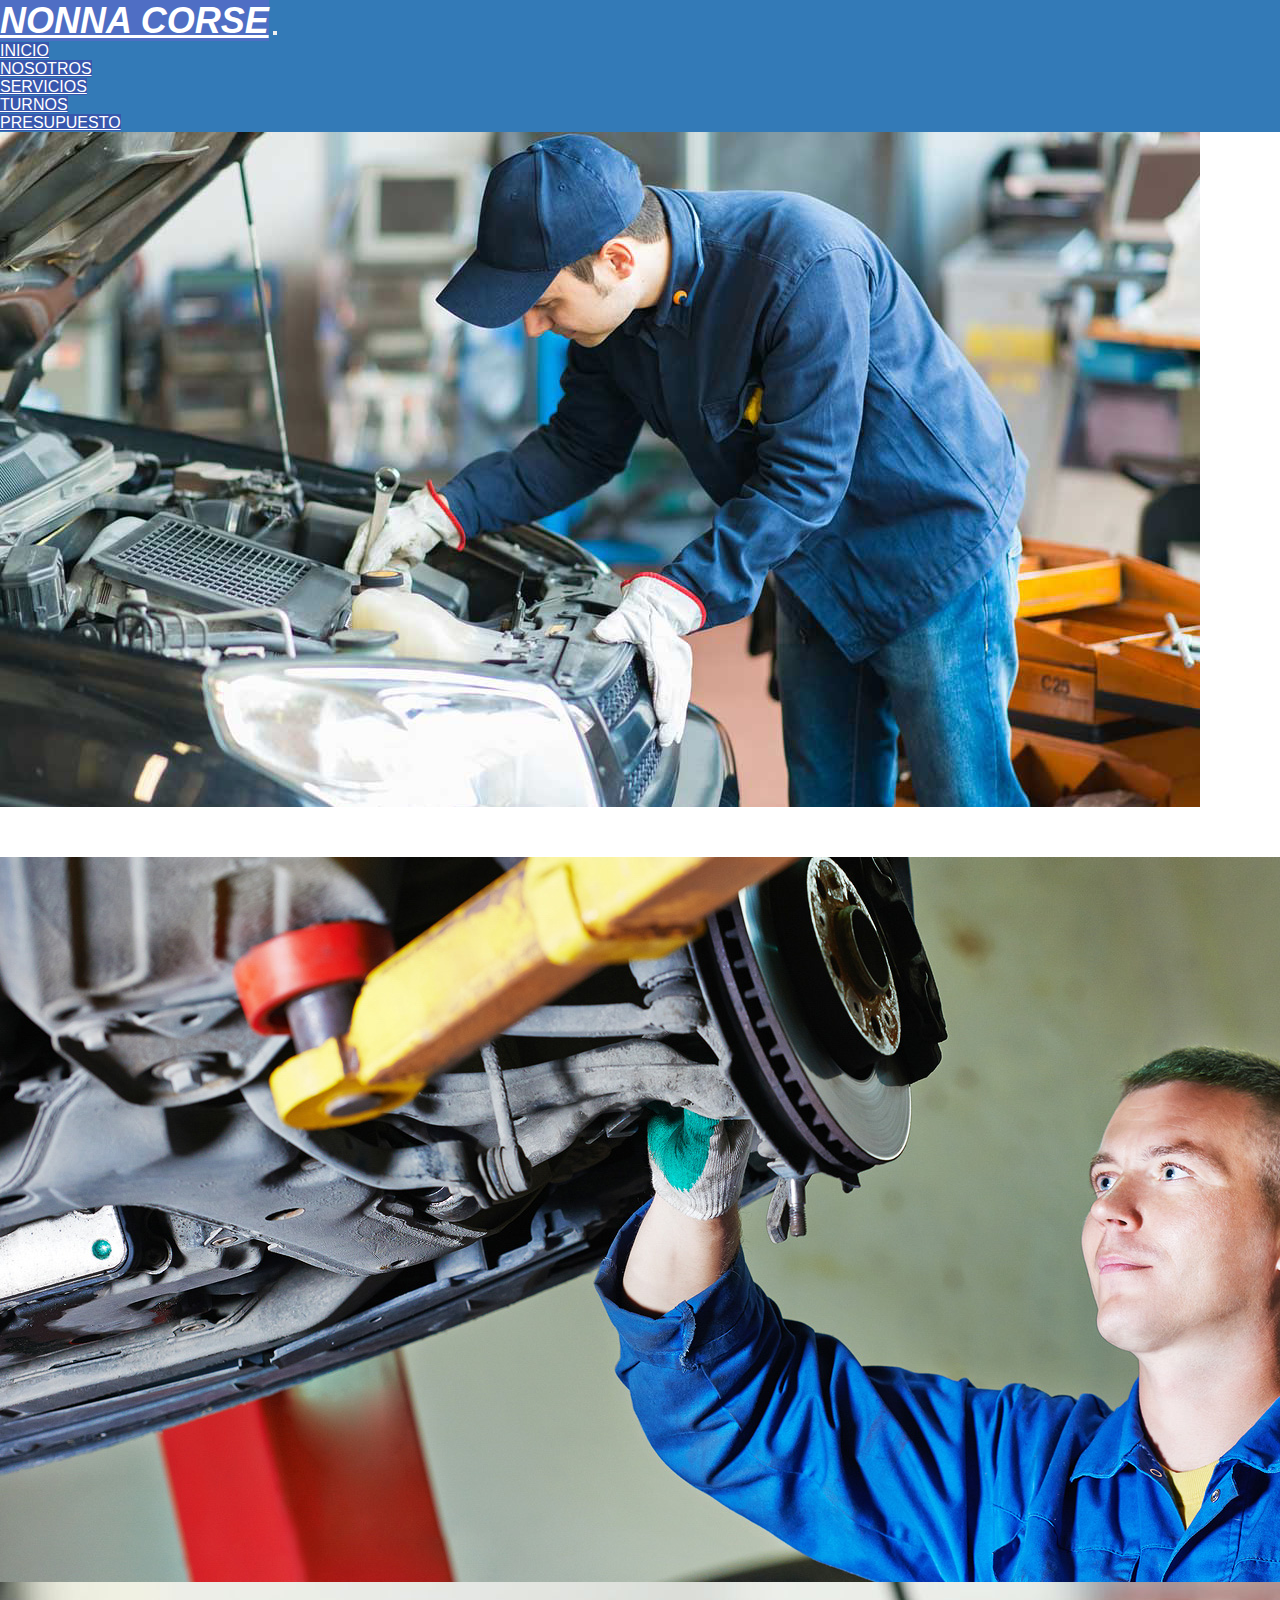
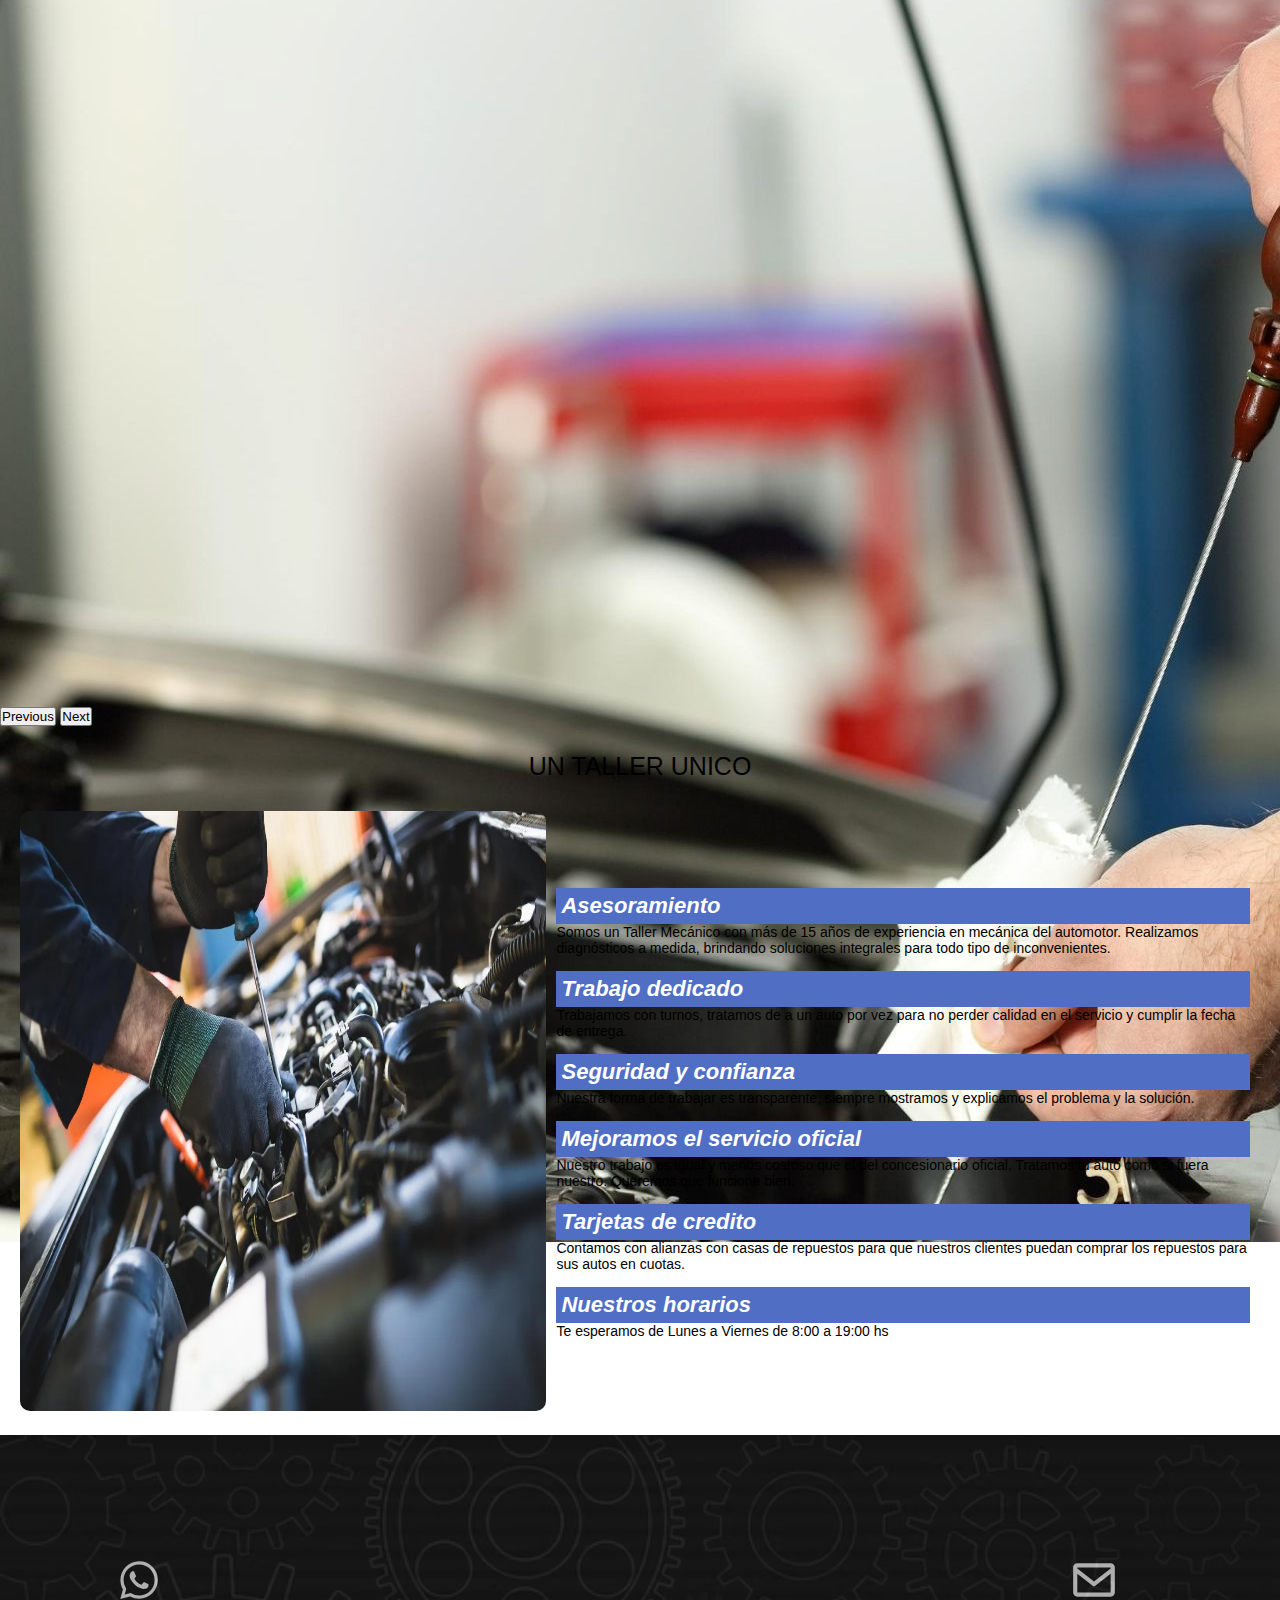
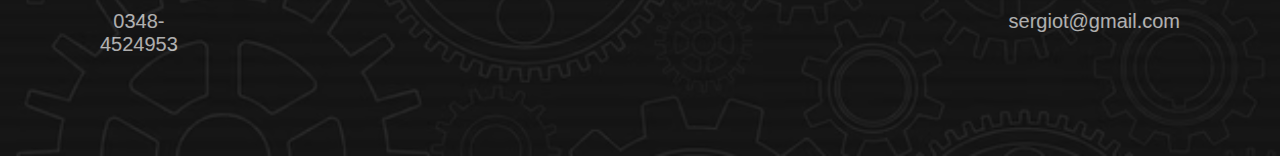
<file: index.html>
<!DOCTYPE html>
<html>
	<head>
		<meta charset="UTF-8">
        <meta name="viewport" content="width=device-width, initial-scale=1.0">
        <title>NONNA CORSE - INICIO</title>
        <meta name="description" content="taller mecánico del automotor de confianza">
        <meta name="keywords" content="Mecanica, limpieza de inyectores, tren delantero, kit de distribucion, Refrigeracion del motor, Mantenimineto ">
        <link rel="shortcut icon" href="./imagenes/head/logo-fondo.png" type="image/x-icon">
        <link rel="stylesheet" href="./estilos/estilos.css">
        <link href="https://cdn.jsdelivr.net/npm/bootstrap@5.3.1/dist/css/bootstrap.min.css" rel="stylesheet" integrity="sha384-4bw+/aepP/YC94hEpVNVgiZdgIC5+VKNBQNGCHeKRQN+PtmoHDEXuppvnDJzQIu9" crossorigin="anonymous">
	</head>
	<body>
		 <header class="color-navegacion">
            <!--BARRA DE NAVEGACION-->
            <nav class="navbar navbar-expand-lg">
                <div class="container-fluid">
                    <a class="navbar-brand nombre-marca" href="index.html">NONNA CORSE</a>
                    <button class="navbar-toggler" type="button" data-bs-toggle="collapse" data-bs-target="#navbarNav" aria-controls="navbarNav" aria-expanded="false" aria-label="Toggle navigation">
                        <span class="navbar-toggler-icon"></span>
                    </button>
                    <div class="collapse navbar-collapse" id="navbarNav">
                        <ul class="navbar-nav">
                            <li class="nav-item">
                                <a class="nav-link" aria-current="page" href="">Inicio</a>
                            </li>
                            <li class="nav-item">
                                <a class="nav-link" href="paginas/nosotros.html">Nosotros</a>
                            </li>
                            <li class="nav-item">
                                <a class="nav-link" href="paginas/servicios.html">Servicios</a>
                            </li>
                            <li class="nav-item">
                                <a class="nav-link" href="paginas/turnos.html">Turnos</a>
                            </li>
                            <li class="nav-item">
                                <a class="nav-link" href="paginas/presupuesto.html">Presupuesto</a>
                            </li>
                        </ul>
                    </div>
                </div>
            </nav>
            <!--CARRUSEL-->
            <div id="carouselExampleInterval" class="carousel slide" data-bs-ride="carousel">
                <div class="carousel-inner">
                    <div class="carousel-item active" data-bs-interval="1700">
                        <img src="imagenes/carrusel/carrusel-imagen-1.jpg" class="d-block w-100" alt="">
                    </div>
                    <div class="carousel-item" data-bs-interval="1700">
                       <img src="imagenes/carrusel/carrusel-imagen-2.jpg" class="d-block w-100" alt="">
                    </div>
                    <div class="carousel-item" data-bs-interval="1700">
                        <img src="imagenes/carrusel/carrusel-imagen-3.jpg" class="d-block w-100" alt="">
                    </div>
                </div>
                <button class="carousel-control-prev" type="button" data-bs-target="#carouselExampleInterval" data-bs-slide="prev">
                    <span class="carousel-control-prev-icon" aria-hidden="true"></span>
                    <span class="visually-hidden">Previous</span>
                </button>
                <button class="carousel-control-next" type="button" data-bs-target="#carouselExampleInterval" data-bs-slide="next">
                    <span class="carousel-control-next-icon" aria-hidden="true"></span>
                    <span class="visually-hidden">Next</span>
                </button>
            </div>
        </header>

        <main>
            <!--QUIENES SOMOS-->
            <section> 
                <div class="bandera">
                	<p>UN TALLER UNICO</p>
                </div>
                <div class="nosotros">
                    <div class="nosotros-imagen">
                        <img src="imagenes/quienes-somos/quienes-somos.webp" alt="">
                    </div>
                    <div class="quienes-somos">  
                    	<div class="nosotros-info">	
                        	<h3>Asesoramiento</h3>
                        	<p>Somos un Taller Mecánico con más de 15 años de experiencia en mecánica del automotor. Realizamos diagnósticos a medida, brindando soluciones integrales para todo tipo de inconvenientes.</p>
                    	</div>
                         
                        <div class="nosotros-info">
	                        <h3>Trabajo dedicado</h3>
		                    <P>Trabajamos con turnos, tratamos de a un auto por vez para no perder calidad en el servicio y cumplir la fecha de entrega.</P>
                         </div>

                         <div class="nosotros-info">
                        	<h3>Seguridad y confianza</h3>
                        	<p>Nuestra forma de trabajar es transparente, siempre mostramos y explicamos el problema y la solución.</p>
                         </div>
                         <div class="nosotros-info">
                        	<h3>Mejoramos el servicio oficial</h3>
                        	<p>Nuestro trabajo es igual y menos costoso que el del concesionario oficial. Tratamos tu auto como si fuera nuestro. Queremos que funcione bien.</p>
                         </div>

                         <div class="nosotros-info">
                        	<h3>Tarjetas de credito</h3>
                        	<p>Contamos con alianzas con casas de repuestos para que nuestros clientes puedan comprar los repuestos para sus autos en cuotas.</p>
                         </div>

                         <div class="nosotros-info">
                        	<h3>Nuestros horarios</h3>
                        	<p>Te esperamos de Lunes a Viernes de 8:00 a 19:00 hs</p>    	
                         </div>
                    </div>
                </div>
            </section>    
        </main>

        <footer>
            <div class="contenedor-fondo">
                    <div class="contenedor-fondo-fondo">
                        <div class="contactar">
                            <img src="assets/whatsapp.svg" alt="">
                           	<p>0348-4524953</p>
                        </div>
                        <div class="contactar-mapa">
                            <iframe class="ubicacion" src="https://www.google.com/maps/embed?pb=!1m18!1m12!1m3!1d3292.830524487463!2d-58.83071782418881!3d-34.380230445729964!2m3!1f0!2f0!3f0!3m2!1i1024!2i768!4f13.1!3m3!1m2!1s0x95bb61ff489a4b3d%3A0xaf6e9a12cc9366ed!2sIslas%20Malvinas%20390%2C%20B1627EDG%20Matheu%2C%20Provincia%20de%20Buenos%20Aires!5e0!3m2!1ses!2sar!4v1688177700353!5m2!1ses!2sar" width="600" height="450" style="border:0;" allowfullscreen="" loading="lazy" referrerpolicy="no-referrer-when-downgrade"></iframe>
                             <p>Islas Malvinas 390 - Matheu (1627)</p>  
                        </div>
                        <div class="contactar">
                            <img src="assets/email.svg" alt="">
                             <p>sergiot@gmail.com</p>
                        </div>
                    </div>
             </div>
        </footer> 

        <script src="https://cdn.jsdelivr.net/npm/bootstrap@5.3.1/dist/js/bootstrap.bundle.min.js" integrity="sha384-HwwvtgBNo3bZJJLYd8oVXjrBZt8cqVSpeBNS5n7C8IVInixGAoxmnlMuBnhbgrkm" crossorigin="anonymous"></script>

	</body>
</html>
</file>
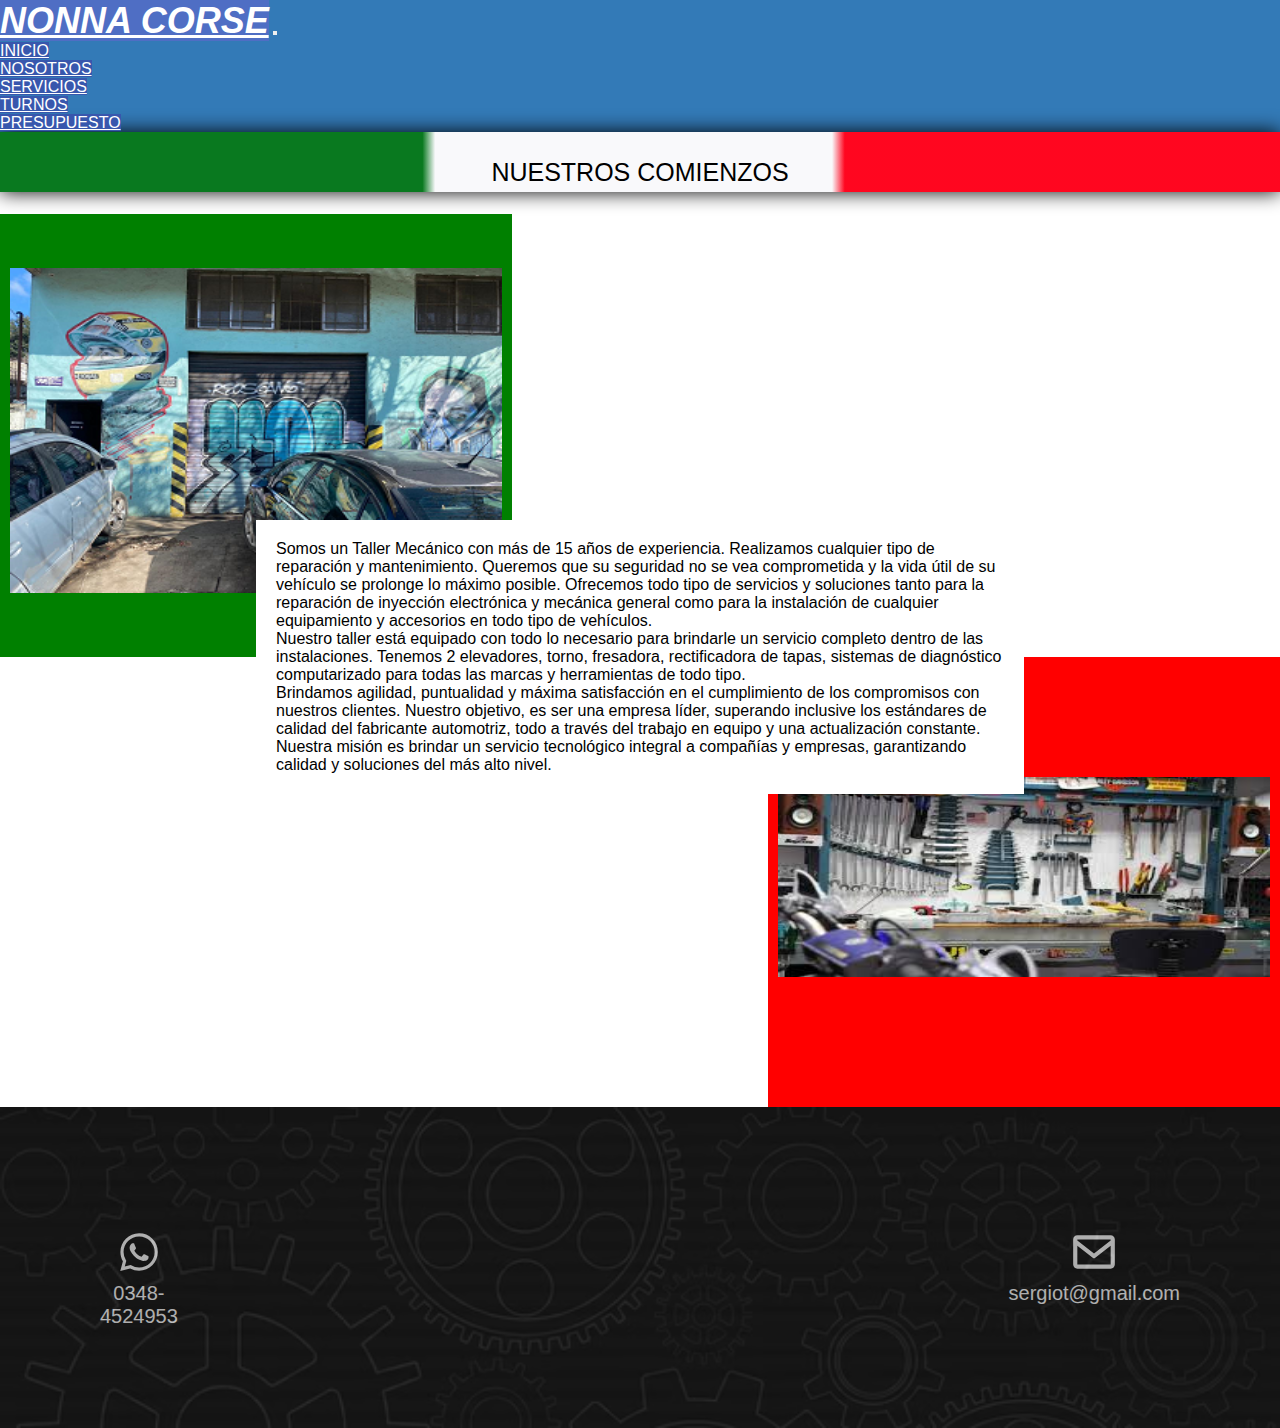
<file: paginas/nosotros.html>
<!DOCTYPE html>
<html>
	<head>
		<meta charset="UTF-8">
        <meta name="viewport" content="width=device-width, initial-scale=1.0">
        <title>NONNA CORSE - NOSOTROS</title>
        <meta name="description" content="conoce algo de nosotros">
        <meta name="keywords" content="Mecanica, limpieza de inyectores, tren delantero, kit de distribucion, Refrigeracion del motor, Mantenimineto ">
        <link rel="shortcut icon" href="../imagenes/head/logo-fondo.png" type="image/x-icon">
        <link rel="stylesheet" href="../estilos/estilos.css">
        <link href="https://cdn.jsdelivr.net/npm/bootstrap@5.3.1/dist/css/bootstrap.min.css" rel="stylesheet" integrity="sha384-4bw+/aepP/YC94hEpVNVgiZdgIC5+VKNBQNGCHeKRQN+PtmoHDEXuppvnDJzQIu9" crossorigin="anonymous">
	</head>
	<body>
		 <header class="color-navegacion">
            <!--BARRA DE NAVEGACION-->
            <nav class="navbar navbar-expand-lg">
                <div class="container-fluid">
                    <a class="navbar-brand nombre-marca" href="../index.html">NONNA CORSE</a>
                    <button class="navbar-toggler" type="button" data-bs-toggle="collapse" data-bs-target="#navbarNav" aria-controls="navbarNav" aria-expanded="false" aria-label="Toggle navigation">
                        <span class="navbar-toggler-icon"></span>
                    </button>
                    <div class="collapse navbar-collapse" id="navbarNav">
                        <ul class="navbar-nav">
                            <li class="nav-item">
                                <a class="nav-link" aria-current="page" href="../index.html">Inicio</a>
                            </li>
                            <li class="nav-item">
                                <a class="nav-link" href="../paginas/nosotros.html">Nosotros</a>
                            </li>
                            <li class="nav-item">
                                <a class="nav-link" href="../paginas/servicios.html">Servicios</a>
                            </li>
                            <li class="nav-item">
                                <a class="nav-link" href="../paginas/turnos.html">Turnos</a>
                            </li>
                            <li class="nav-item">
                                <a class="nav-link" href="../paginas/presupuesto.html">Presupuesto</a>
                            </li>
                        </ul>
                    </div>
                </div>
            </nav>
        </header>

        <main>
            <div class="bandera">
                <p>NUESTROS COMIENZOS</p>
            </div>
            <div class="nuestra-trayectoria">
                <div class="trayectoria-imagenes">
                    <img src="../imagenes/nosotros/frente.png" alt="">
                </div>    
                <div class="trayectoria-texto">
                    <p> Somos un Taller Mecánico con más de 15 años de experiencia. Realizamos cualquier tipo de reparación y mantenimiento. Queremos que su seguridad no se vea comprometida y la vida útil de su vehículo se prolonge lo máximo posible. Ofrecemos todo tipo de servicios y soluciones tanto para la reparación de inyección electrónica y mecánica general como para la instalación de cualquier equipamiento y accesorios en todo tipo de vehículos.<br> Nuestro taller está equipado con todo lo necesario para brindarle un servicio completo dentro de las instalaciones. Tenemos 2 elevadores, torno, fresadora, rectificadora de tapas, sistemas de diagnóstico computarizado para todas las marcas y herramientas de todo tipo. <br> Brindamos agilidad, puntualidad y máxima satisfacción en el cumplimiento de los compromisos con nuestros clientes. Nuestro objetivo, es ser una empresa líder, superando inclusive los estándares de calidad del fabricante automotriz, todo a través del trabajo en equipo y una actualización constante. Nuestra misión es brindar un servicio tecnológico integral a compañías y empresas, garantizando calidad y soluciones del más alto nivel.</p>
                 </div>
               
                <div class="trayectoria-imagenes-2">
                    <img src="../imagenes/nosotros/interior.jpg" alt="">
                </div>
                
            </div>
        </main>

        <footer>
            <div class="contenedor-fondo">
                    <div class="contenedor-fondo-fondo">
                        <div class="contactar">
                            <img src="../assets/whatsapp.svg" alt="">
                           	<p>0348-4524953</p>
                        </div>
                        <div class="contactar-mapa">
                            <iframe class="ubicacion" src="https://www.google.com/maps/embed?pb=!1m18!1m12!1m3!1d3292.830524487463!2d-58.83071782418881!3d-34.380230445729964!2m3!1f0!2f0!3f0!3m2!1i1024!2i768!4f13.1!3m3!1m2!1s0x95bb61ff489a4b3d%3A0xaf6e9a12cc9366ed!2sIslas%20Malvinas%20390%2C%20B1627EDG%20Matheu%2C%20Provincia%20de%20Buenos%20Aires!5e0!3m2!1ses!2sar!4v1688177700353!5m2!1ses!2sar" width="600" height="450" style="border:0;" allowfullscreen="" loading="lazy" referrerpolicy="no-referrer-when-downgrade"></iframe>
                             <p>Islas Malvinas 390 - Matheu (1627)</p>  
                        </div>
                        <div class="contactar">
                            <img src="../assets/email.svg" alt="">
                             <p>sergiot@gmail.com</p>
                        </div>
                    </div>
             </div>
        </footer> 

        <script src="https://cdn.jsdelivr.net/npm/bootstrap@5.3.1/dist/js/bootstrap.bundle.min.js" integrity="sha384-HwwvtgBNo3bZJJLYd8oVXjrBZt8cqVSpeBNS5n7C8IVInixGAoxmnlMuBnhbgrkm" crossorigin="anonymous"></script>

	</body>
</html>
</file>
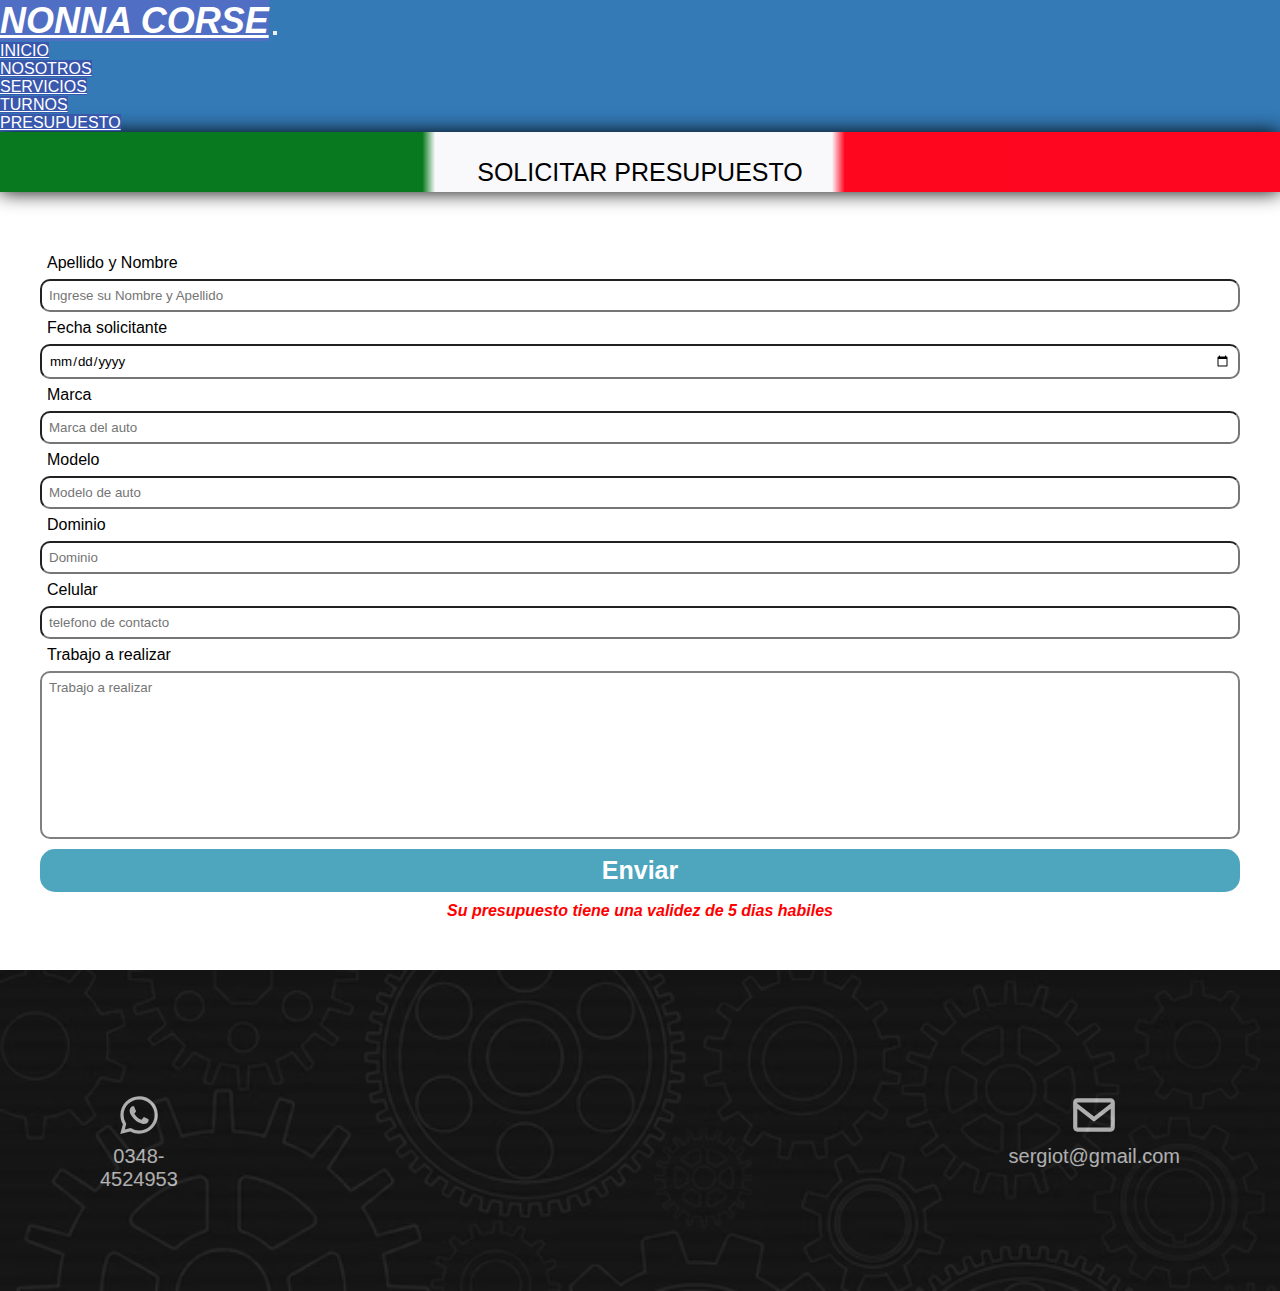
<file: paginas/presupuesto.html>
<!DOCTYPE html>
<html>
	<head>
		<meta charset="UTF-8">
        <meta name="viewport" content="width=device-width, initial-scale=1.0">
        <title>NONNA CORSE - PRESUPUESTO</title>
        <meta name="description" content="solicita tu presupuesto">
        <meta name="keywords" content="Mecanica, limpieza de inyectores, tren delantero, kit de distribucion, Refrigeracion del motor, Mantenimineto ">
        <link rel="shortcut icon" href="../imagenes/head/logo-fondo.png" type="image/x-icon">
        <link rel="stylesheet" href="../estilos/estilos.css">
        <link href="https://cdn.jsdelivr.net/npm/bootstrap@5.3.1/dist/css/bootstrap.min.css" rel="stylesheet" integrity="sha384-4bw+/aepP/YC94hEpVNVgiZdgIC5+VKNBQNGCHeKRQN+PtmoHDEXuppvnDJzQIu9" crossorigin="anonymous">
	</head>
	<body>
		 <header class="color-navegacion">
            <!--BARRA DE NAVEGACION-->
            <nav class="navbar navbar-expand-lg">
                <div class="container-fluid">
                    <a class="navbar-brand nombre-marca" href="../index.html">NONNA CORSE</a>
                    <button class="navbar-toggler" type="button" data-bs-toggle="collapse" data-bs-target="#navbarNav" aria-controls="navbarNav" aria-expanded="false" aria-label="Toggle navigation">
                        <span class="navbar-toggler-icon"></span>
                    </button>
                    <div class="collapse navbar-collapse" id="navbarNav">
                        <ul class="navbar-nav">
                            <li class="nav-item">
                                <a class="nav-link" aria-current="page" href="../index.html">Inicio</a>
                            </li>
                            <li class="nav-item">
                                <a class="nav-link" href="../paginas/nosotros.html">Nosotros</a>
                            </li>
                            <li class="nav-item">
                                <a class="nav-link" href="../paginas/servicios.html">Servicios</a>
                            </li>
                            <li class="nav-item">
                                <a class="nav-link" href="../paginas/turnos.html">Turnos</a>
                            </li>
                            <li class="nav-item">
                                <a class="nav-link" href="../paginas/presupuesto.html">Presupuesto</a>
                            </li>
                        </ul>
                    </div>
                </div>
            </nav>
        </header>

    
         <form>
            <div class="presupuesto">
                <div class="bandera">
                    <p>SOLICITAR PRESUPUESTO</p>
                </div>

                <div class="formulario">
                    <label for="name">Apellido y Nombre</label>
                    <input type="text" id="name" placeholder="Ingrese su Nombre y Apellido" >

                    <label for="fecha">Fecha solicitante</label>
                    <input type="date" id="fecha" placeholder="Fecha">

                    <label for="marca"> Marca</label>
                    <input type="text" id="marca" placeholder="Marca del auto" >

                    <label for="modelo"> Modelo</label>
                    <input type="text" id="modelo" placeholder="Modelo de auto" >

                    <label for="dominio">Dominio</label>
                    <input type="text" id="dominio" placeholder="Dominio">

                    <label for="numero"> Celular</label>    
                    <input type="phone" id="numero" placeholder="telefono de contacto" >

                    <label for="menssage"> Trabajo a realizar</label>
                    <textarea name="mesagge" cols="100" rows="10" id="message" placeholder="Trabajo a realizar"></textarea>
                    
                    <input class="boton" type="submit" value="Enviar">

                    <h4 class="validez">Su presupuesto tiene una validez de 5 dias habiles </h4>
                </div>
            </div>
        </form>


    
        <footer>
            <div class="contenedor-fondo">
                    <div class="contenedor-fondo-fondo">
                        <div class="contactar">
                            <img src="../assets/whatsapp.svg" alt="">
                           	<p>0348-4524953</p>
                        </div>
                        <div class="contactar-mapa">
                            <iframe class="ubicacion" src="https://www.google.com/maps/embed?pb=!1m18!1m12!1m3!1d3292.830524487463!2d-58.83071782418881!3d-34.380230445729964!2m3!1f0!2f0!3f0!3m2!1i1024!2i768!4f13.1!3m3!1m2!1s0x95bb61ff489a4b3d%3A0xaf6e9a12cc9366ed!2sIslas%20Malvinas%20390%2C%20B1627EDG%20Matheu%2C%20Provincia%20de%20Buenos%20Aires!5e0!3m2!1ses!2sar!4v1688177700353!5m2!1ses!2sar" width="600" height="450" style="border:0;" allowfullscreen="" loading="lazy" referrerpolicy="no-referrer-when-downgrade"></iframe>
                             <p>Islas Malvinas 390 - Matheu (1627)</p>  
                        </div>
                        <div class="contactar">
                            <img src="../assets/email.svg" alt="">
                             <p>sergiot@gmail.com</p>
                        </div>
                    </div>
             </div>
        </footer> 

        <script src="https://cdn.jsdelivr.net/npm/bootstrap@5.3.1/dist/js/bootstrap.bundle.min.js" integrity="sha384-HwwvtgBNo3bZJJLYd8oVXjrBZt8cqVSpeBNS5n7C8IVInixGAoxmnlMuBnhbgrkm" crossorigin="anonymous"></script>

	</body>
</html>
</file>
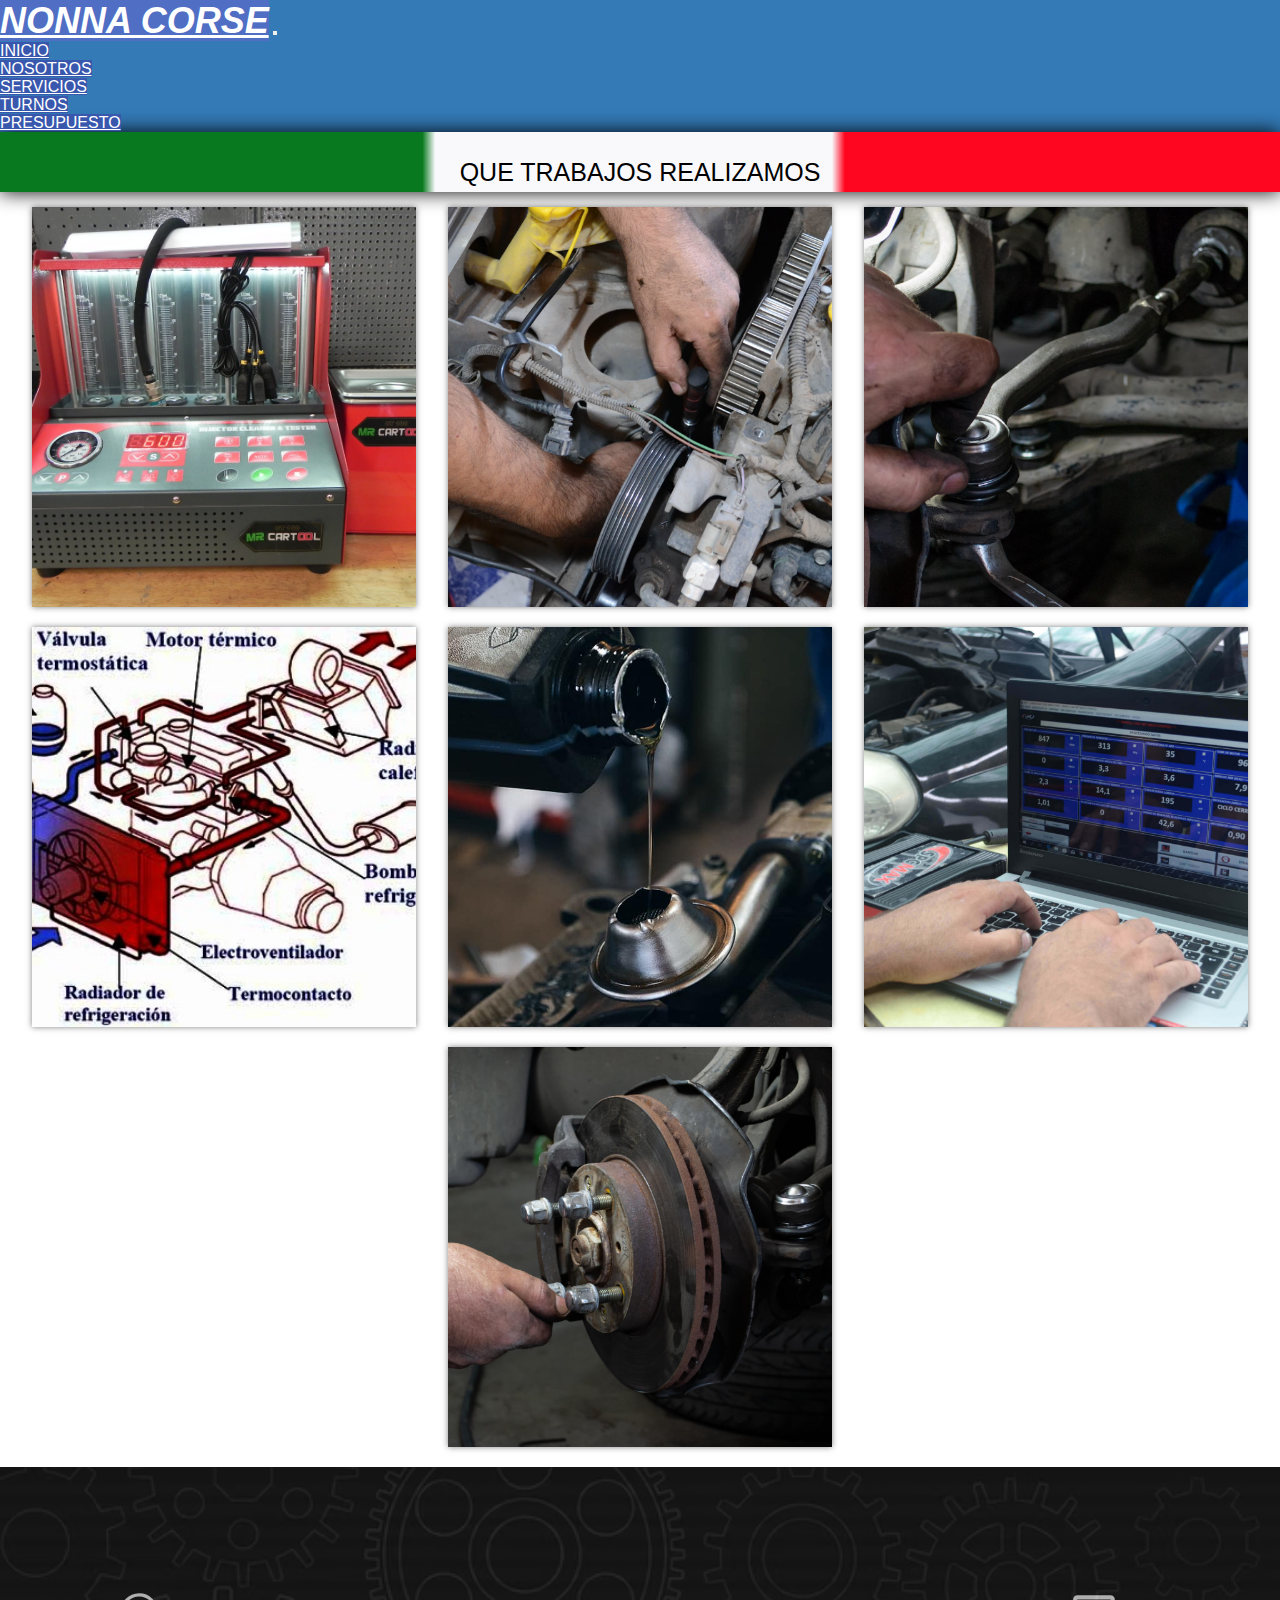
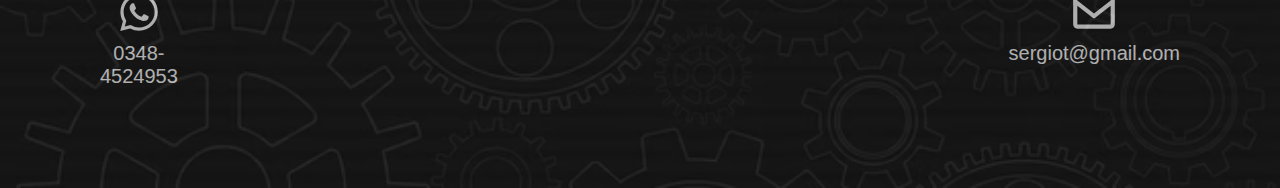
<file: paginas/servicios.html>
<!DOCTYPE html>
<html>
	<head>
		<meta charset="UTF-8">
        <meta name="viewport" content="width=device-width, initial-scale=1.0">
        <title>NONNA CORSE - SERVICIOS</title>
        <meta name="description" content="Todos los servicios que ofrecemos">
        <meta name="keywords" content="Mecanica, limpieza de inyectores, tren delantero, kit de distribucion, Refrigeracion del motor, Mantenimineto ">
        <link rel="shortcut icon" href="../imagenes/head/logo-fondo.png" type="image/x-icon">
        <link rel="stylesheet" href="../estilos/estilos.css">
        <link href="https://cdn.jsdelivr.net/npm/bootstrap@5.3.1/dist/css/bootstrap.min.css" rel="stylesheet" integrity="sha384-4bw+/aepP/YC94hEpVNVgiZdgIC5+VKNBQNGCHeKRQN+PtmoHDEXuppvnDJzQIu9" crossorigin="anonymous">
	</head>
	<body>
		 <header class="color-navegacion">
            <!--BARRA DE NAVEGACION-->
            <nav class="navbar navbar-expand-lg">
                <div class="container-fluid">
                    <a class="navbar-brand nombre-marca" href="../index.html">NONNA CORSE</a>
                    <button class="navbar-toggler" type="button" data-bs-toggle="collapse" data-bs-target="#navbarNav" aria-controls="navbarNav" aria-expanded="false" aria-label="Toggle navigation">
                        <span class="navbar-toggler-icon"></span>
                    </button>
                    <div class="collapse navbar-collapse" id="navbarNav">
                        <ul class="navbar-nav">
                            <li class="nav-item">
                                <a class="nav-link" aria-current="page" href="../index.html">Inicio</a>
                            </li>
                            <li class="nav-item">
                                <a class="nav-link" href="../paginas/nosotros.html">Nosotros</a>
                            </li>
                            <li class="nav-item">
                                <a class="nav-link" href="../paginas/servicios.html">Servicios</a>
                            </li>
                            <li class="nav-item">
                                <a class="nav-link" href="../paginas/turnos.html">Turnos</a>
                            </li>
                            <li class="nav-item">
                                <a class="nav-link" href="../paginas/presupuesto.html">Presupuesto</a>
                            </li>
                        </ul>
                    </div>
                </div>
            </nav>
        </header>

        <main> 
            <section class="nuestros-servicios">    
                <div class="bandera">
                    <p>QUE TRABAJOS REALIZAMOS</p>
                </div>
                <div class="tarjetas">
                    <div class="tarjeta-servicio">
                        <img src="../imagenes/servicios/limpieza-de-inyectores.jpg">
                        <div class="tarjeta-texto">
                            <h2>Limpieza y control de inyectores</h2>
                            <ul>
                                <li>Control de caudal de inyectores en laboratorio</li>
                                <li>Control de estanqueidad</li>
                                <li>Cambio de microfiltros y o’rings</li>
                                <li>Limpieza de inyectores por ultrasonido con generador de pulsos y variador de RPM.</li>
                            </ul>
                        </div>
                    </div>
                    <div class="tarjeta-servicio">
                        <img src="../imagenes/servicios/cambio-correa-distribucion.jpg">
                        <div class="tarjeta-texto">
                            <h2>Kit de Distribucion</h2>
                            <ul>
                                <li>Camibio de correa de distribucion</li>
                                <li>Cambio de tensores moviles</li>
                                <li>Cambio de Tensores Fijos</li>
                                <li>Cambio Bomba de Agua</li>
                            </ul>
                        </div>
                    </div>

                    <div class="tarjeta-servicio">
                        <img src="../imagenes/servicios/tren-delantero.jpg">
                        <div class="tarjeta-texto">
                            <h2>Tren delantero</h2>
                            <ul>          
                                <li>Caja de Dirección</li>
                                <li>Cremallera de Dirección</li>
                                <li>Amortiguadores</li>
                                <li>Espirales</li>
                                <li>Barra Estabilizadora</li>
                                <li>Parrilla de Suspención</li>
                                <li>Bujes, Extremos y Rótulas</li>
                            </ul>
                        </div>
                    </div>

                    <div class="tarjeta-servicio">
                        <img src="../imagenes/servicios/circuito_de_refrigeracion.jpg">
                        <div class="tarjeta-texto">
                            <h2>Refrigeracion del motor</h2>
                            <ul>          
                                <li>Radiador de Agua</li>
                                <li>Depósito de Agua</li>
                                <li>Mangueras</li>
                                <li>Termostato</li>
                                <li>Electroventilador</li>
                                <li>Bomba de Agua</li>
                                <li>Líquido Refrigerante</li>
                           
                            </ul>
                        </div>
                    </div>

                    <div class="tarjeta-servicio">
                        <img src="../imagenes/servicios/mantenimiento.jpg">
                        <div class="tarjeta-texto">
                            <h2>Mantenimiento</h2>
                            <ul>
                                <li>Cambio de Aceite</li>
                                <li>Cambio de Filtro de Aceite.</li>
                                <li>Cambio de Filtro de Nafta</li>
                                <li>Cambio de Filtro de Aire</li>
                                <li>Control Líquido de Freno</li>
                                <li>Control Agua</li>
                                <li>Control Líquido Hidráulico</li>
                            </ul>
                        </div>
                    </div>

                    <div class="tarjeta-servicio">
                        <img src="../imagenes/servicios/diagnostico-computarizado-autos.jpg">
                        <div class="tarjeta-texto">
                            <h2>Diagnostico computarizado</h2>
                            <ul>
                                <li>Sonda Lambda</li>
                                <li>MAF</li>
                                <li>MAP</li>
                                <li>ABS</li>
                                <li>RPM</li>
                                <li>TPS</li>
                                <li>Temperatura de Agua</li>
                                <li>Temperatura de Aire</li>
                            </ul>
                        </div>
                    </div>

                    <div class="tarjeta-servicio">
                        <img src="../imagenes/servicios/frenos.jpg">
                        <div class="tarjeta-texto">
                            <h2>Chequeo de frenos</h2>
                            <ul>
                                <li>Pastilla de frenos</li>
                                <li>Discos de frenos</li>
                                <li>Bomba de frenos</li>
                                <li>Servofreno</li>
                                <li>Flexibles</li>
                                <li>Liquido de frenos</li>
                            </ul>
                        </div>
                    </div>
                </div>
            </section>
        </main>

    
        <footer>
            <div class="contenedor-fondo">
                    <div class="contenedor-fondo-fondo">
                        <div class="contactar">
                            <img src="../assets/whatsapp.svg" alt="">
                           	<p>0348-4524953</p>
                        </div>
                        <div class="contactar-mapa">
                            <iframe class="ubicacion" src="https://www.google.com/maps/embed?pb=!1m18!1m12!1m3!1d3292.830524487463!2d-58.83071782418881!3d-34.380230445729964!2m3!1f0!2f0!3f0!3m2!1i1024!2i768!4f13.1!3m3!1m2!1s0x95bb61ff489a4b3d%3A0xaf6e9a12cc9366ed!2sIslas%20Malvinas%20390%2C%20B1627EDG%20Matheu%2C%20Provincia%20de%20Buenos%20Aires!5e0!3m2!1ses!2sar!4v1688177700353!5m2!1ses!2sar" width="600" height="450" style="border:0;" allowfullscreen="" loading="lazy" referrerpolicy="no-referrer-when-downgrade"></iframe>
                             <p>Islas Malvinas 390 - Matheu (1627)</p>  
                        </div>
                        <div class="contactar">
                            <img src="../assets/email.svg" alt="">
                             <p>sergiot@gmail.com</p>
                        </div>
                    </div>
             </div>
        </footer> 

        <script src="https://cdn.jsdelivr.net/npm/bootstrap@5.3.1/dist/js/bootstrap.bundle.min.js" integrity="sha384-HwwvtgBNo3bZJJLYd8oVXjrBZt8cqVSpeBNS5n7C8IVInixGAoxmnlMuBnhbgrkm" crossorigin="anonymous"></script>

	</body>
</html>
</file>
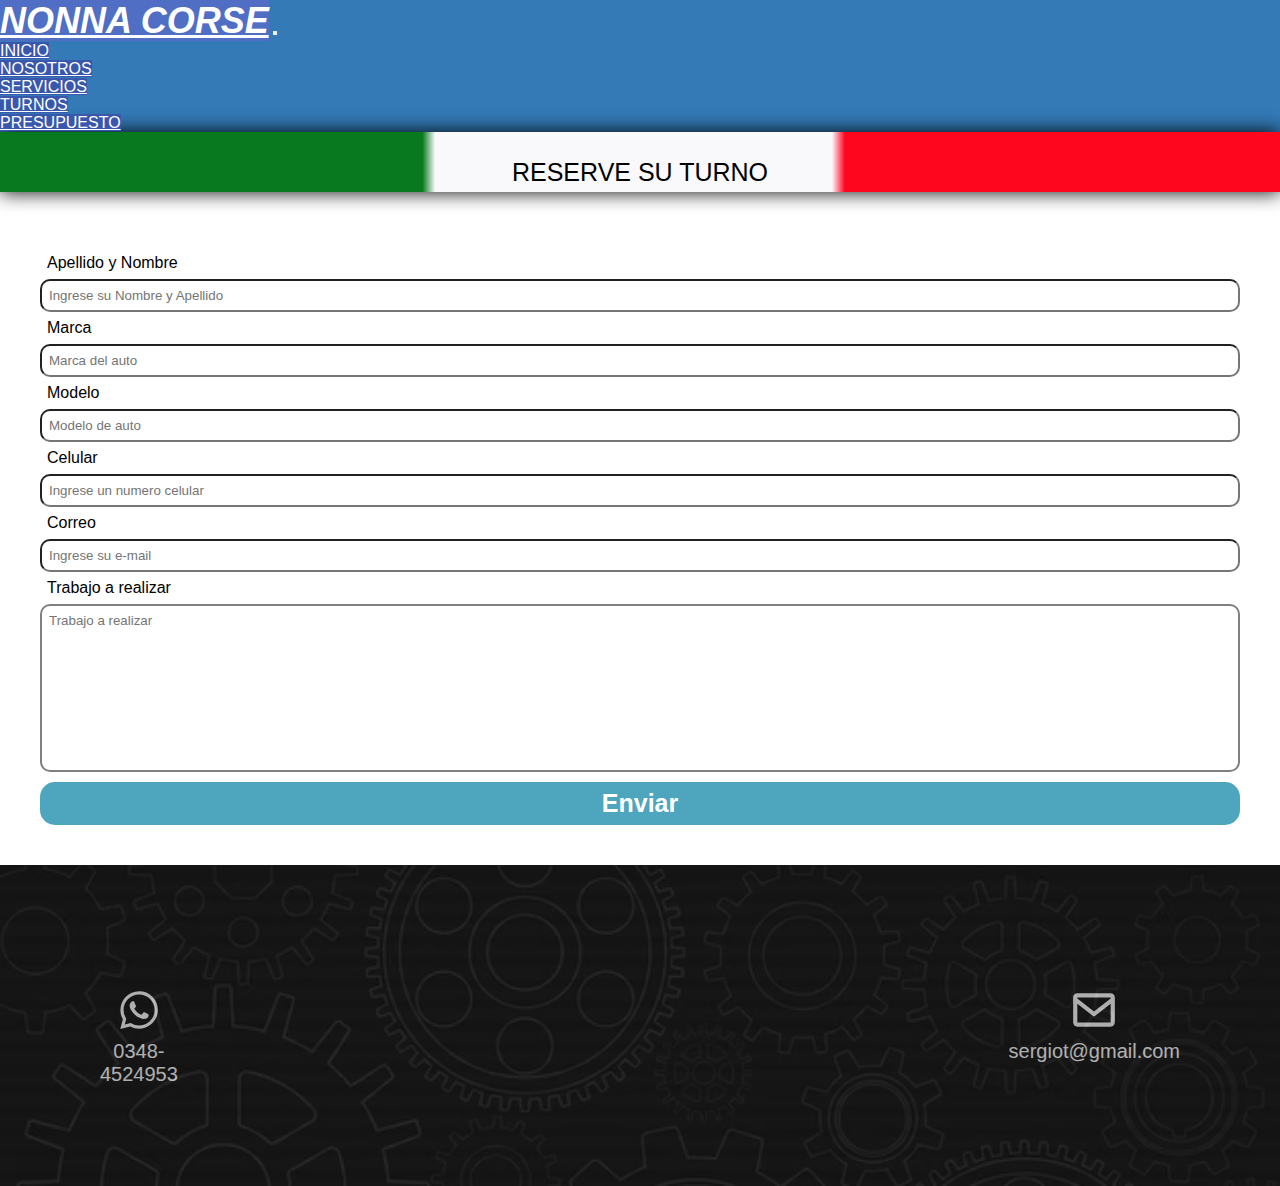
<file: paginas/turnos.html>
<!DOCTYPE html>
<html>
	<head>
		<meta charset="UTF-8">
        <meta name="viewport" content="width=device-width, initial-scale=1.0">
        <title>NONNA CORSE - TURNOS</title>
        <meta name="description" content="Pedi tu turno por whatsapp o llamanos">
        <meta name="keywords" content="Mecanica, limpieza de inyectores, tren delantero, kit de distribucion, Refrigeracion del motor, Mantenimineto ">
        <link rel="shortcut icon" href="../imagenes/head/logo-fondo.png" type="image/x-icon">
        <link rel="stylesheet" href="../estilos/estilos.css">
        <link href="https://cdn.jsdelivr.net/npm/bootstrap@5.3.1/dist/css/bootstrap.min.css" rel="stylesheet" integrity="sha384-4bw+/aepP/YC94hEpVNVgiZdgIC5+VKNBQNGCHeKRQN+PtmoHDEXuppvnDJzQIu9" crossorigin="anonymous">
	</head>
	<body>
		 <header class="color-navegacion">
            <!--BARRA DE NAVEGACION-->
            <nav class="navbar navbar-expand-lg">
                <div class="container-fluid">
                    <a class="navbar-brand nombre-marca" href="../index.html">NONNA CORSE</a>
                    <button class="navbar-toggler" type="button" data-bs-toggle="collapse" data-bs-target="#navbarNav" aria-controls="navbarNav" aria-expanded="false" aria-label="Toggle navigation">
                        <span class="navbar-toggler-icon"></span>
                    </button>
                    <div class="collapse navbar-collapse" id="navbarNav">
                        <ul class="navbar-nav">
                            <li class="nav-item">
                                <a class="nav-link" aria-current="page" href="../index.html">Inicio</a>
                            </li>
                            <li class="nav-item">
                                <a class="nav-link" href="../paginas/nosotros.html">Nosotros</a>
                            </li>
                            <li class="nav-item">
                                <a class="nav-link" href="../paginas/servicios.html">Servicios</a>
                            </li>
                            <li class="nav-item">
                                <a class="nav-link" href="../paginas/turnos.html">Turnos</a>
                            </li>
                            <li class="nav-item">
                                <a class="nav-link" href="../paginas/presupuesto.html">Presupuesto</a>
                            </li>
                        </ul>
                    </div>
                </div>
            </nav>
        </header>

         <form>

            <div class="turnos">
                <div class="bandera">
                    <p>RESERVE SU TURNO</p>
                </div>

                <div class="formulario">
                    
                        <label for="name">Apellido y Nombre</label>
                        <input type="text" id="name" placeholder="Ingrese su Nombre y Apellido" >
                       
                    
                        <label for="marca"> Marca</label>
                        <input type="text" id="marca" placeholder="Marca del auto" >
                    
                    
                        <label for="modelo"> Modelo</label>
                        <input type="text" id="modelo" placeholder="Modelo de auto" >
                                       
                    
                        <label for="numero"> Celular</label>    
                        <input type="phone" id="numero" placeholder="Ingrese un numero celular" >
                                  
                   
                        <label for="correo"> Correo</label>   
                        <input type="email" id="correo" placeholder="Ingrese su e-mail" >
                                     
                  
                        <label for="menssage"> Trabajo a realizar</label>
                        <textarea name="mesagge" cols="100" rows="10" id="message" placeholder="Trabajo a realizar"></textarea>                                      
                    
                    <input class="boton" type="submit" value="Enviar">

                </div>
            </div>  
        </form>


    
        <footer>
            <div class="contenedor-fondo">
                    <div class="contenedor-fondo-fondo">
                        <div class="contactar">
                            <img src="../assets/whatsapp.svg" alt="">
                           	<p>0348-4524953</p>
                        </div>
                        <div class="contactar-mapa">
                            <iframe class="ubicacion" src="https://www.google.com/maps/embed?pb=!1m18!1m12!1m3!1d3292.830524487463!2d-58.83071782418881!3d-34.380230445729964!2m3!1f0!2f0!3f0!3m2!1i1024!2i768!4f13.1!3m3!1m2!1s0x95bb61ff489a4b3d%3A0xaf6e9a12cc9366ed!2sIslas%20Malvinas%20390%2C%20B1627EDG%20Matheu%2C%20Provincia%20de%20Buenos%20Aires!5e0!3m2!1ses!2sar!4v1688177700353!5m2!1ses!2sar" width="600" height="450" style="border:0;" allowfullscreen="" loading="lazy" referrerpolicy="no-referrer-when-downgrade"></iframe>
                             <p>Islas Malvinas 390 - Matheu (1627)</p>  
                        </div>
                        <div class="contactar">
                            <img src="../assets/email.svg" alt="">
                             <p>sergiot@gmail.com</p>
                        </div>
                    </div>
             </div>
        </footer> 

        <script src="https://cdn.jsdelivr.net/npm/bootstrap@5.3.1/dist/js/bootstrap.bundle.min.js" integrity="sha384-HwwvtgBNo3bZJJLYd8oVXjrBZt8cqVSpeBNS5n7C8IVInixGAoxmnlMuBnhbgrkm" crossorigin="anonymous"></script>

	</body>
</html>
</file>
<file: estilos/estilos.css>
* {
  font-family: var(--tipo-letra-1);
  margin: 0%;
  padding: 0%;
  box-sizing: border-box;
}

:root {
  --tipo-letra-1: "REM", sans-serif;
}

/*INDEX*/
/*BARRA DE NAVEGACION*/
.color-navegacion nav {
  background-color: #337ab7;
}
.color-navegacion nav div .nombre-marca {
  font-size: 25px;
  font-weight: bold;
  font-style: italic;
  color: white;
  background-color: rgb(79, 110, 196);
}
.color-navegacion nav div > ul > li > a {
  text-transform: uppercase;
  color: white;
  background-color: rgb(56, 87, 173);
}
.color-navegacion nav div > ul > li > a:hover {
  color: white;
  transform: scale(1.3);
  transition: 0.2s all;
}

/*CARRUSEL*/
.carousel-inner .carousel-item {
  height: 180px;
}

@media (min-width: 720px) {
  /*index*/
  .color-navegacion nav div .nombre-marca {
    font-size: 30px;
  }
  .carousel-inner .carousel-item {
    height: 400px;
  }
}
@media (min-width: 1200px) {
  /*index*/
  /*CARRUSEL*/
  .color-navegacion nav div .nombre-marca {
    font-size: 36px;
  }
  .carousel-inner .carousel-item {
    height: 725px;
  }
}
/*INFORMACION SOBRE NOSOTROS*/
.bandera {
  width: 100%;
  height: 60px;
  display: flex;
  align-items: center;
  justify-content: center;
  box-shadow: 0 0 20px black;
  background: rgb(9, 121, 31);
  background: linear-gradient(90deg, rgb(9, 121, 31) 33%, rgb(249, 249, 251) 34%, rgb(249, 249, 251) 65%, rgba(255, 0, 26, 0.9780287115) 66%);
  margin-bottom: 15px;
}
.bandera p {
  margin-top: 10px;
  padding-top: 10px;
  font-size: 25px;
  text-align: center;
}

.nosotros {
  display: flex;
  justify-content: center;
  align-items: center;
  flex-direction: column;
  padding: 10px;
  margin: 10px;
}
.nosotros .nosotros-info {
  padding: 10px;
  margin: 10px;
}
.nosotros .nosotros-info h3 {
  color: white;
  background-color: rgb(79, 110, 196);
  font-style: italic;
  padding: 5px;
  font-family: "Segoe UI", Tahoma, Geneva, Verdana, sans-serif;
}
.nosotros .nosotros-info p {
  color: #000;
  text-align: center;
  font-family: "Segoe UI", Tahoma, Geneva, Verdana, sans-serif;
}
.nosotros .nosotros-imagen img {
  width: 100%;
  border-radius: 10px;
}

/*NOSOTROS*/
.nuestra-trayectoria {
  display: flex;
  flex-direction: column;
  height: auto;
  align-items: stretch;
}
.nuestra-trayectoria .trayectoria-imagenes img {
  width: 100%;
  height: 200px;
  margin-bottom: 10px;
}
.nuestra-trayectoria .trayectoria-texto p {
  padding: 10px;
}
.nuestra-trayectoria .trayectoria-imagenes-2 img {
  width: 100%;
  height: 200px;
  margin-bottom: 10px;
}

/*SERVICIOS*/
.nuestros-servicios .tarjetas .tarjeta-servicio img {
  width: 100%;
}
.nuestros-servicios .tarjetas .tarjeta-texto {
  padding: 10px;
}
.nuestros-servicios .tarjetas .tarjeta-texto ul > li {
  list-style-type: none;
}

@media (min-width: 720px) {
  .nosotros-imagen img {
    height: 500px;
  }
  /*nosotros*/
  .nuestra-trayectoria .trayectoria-imagenes img {
    height: 325px;
  }
  /*servicio*/
  .nuestros-servicios .tarjetas .tarjeta-servicio img {
    height: 400px;
  }
}
@media (min-width: 1200px) {
  .nosotros {
    justify-content: space-evenly;
    flex-direction: row;
  }
  .nosotros .nosotros-info {
    padding: 5px;
    margin: 5px;
  }
  .nosotros .nosotros-info h3 {
    font-size: 22px;
  }
  .nosotros .nosotros-info p {
    text-align: left;
    font-size: 14px;
  }
  .nosotros .nosotros-imagen img {
    height: 600px;
  }
  .nosotros .nosotros-info p {
    text-align: left;
    font-size: 14px;
  }
  /*Nuestros-servicios*/
  .tarjetas {
    display: flex;
    justify-content: space-evenly;
    flex-wrap: wrap;
  }
  .tarjeta-servicio {
    width: 30%;
    margin-bottom: 20px;
    overflow: hidden;
    position: relative;
    cursor: pointer;
    box-shadow: 0 0 6px 0 rgba(0, 0, 0, 0.5);
  }
  .tarjeta-servicio > img {
    width: 100%;
    height: 100%;
    -o-object-fit: cover;
       object-fit: cover;
    display: block;
  }
  .tarjeta-servicio .tarjeta-texto {
    position: absolute;
    width: 100%;
    height: 100%;
    top: 0;
    transform: scale(0);
    background: #337ab7;
    opacity: 0.8;
    transition: transform 0.5s;
    display: flex;
    justify-content: center;
    align-items: center;
    flex-direction: column;
  }
  .tarjeta-servicio .tarjeta-texto h2,
  .tarjeta-servicio .tarjeta-texto ul > li {
    color: #000;
  }
  .tarjeta-servicio:hover .tarjeta-texto {
    transform: scale(1);
  }
  /*nuestro trayctoria*/
  .nuestra-trayectoria {
    width: 100%;
    height: 100vh;
    display: grid;
    grid-template-columns: 1fr 1fr 1fr 1fr 1fr;
    grid-template-rows: 1fr 1fr 1fr 1fr;
    justify-items: stretch;
    align-items: stretch;
  }
  .trayectoria-imagenes {
    background-color: green;
    padding: 10px;
    grid-column: 1/3;
    grid-row: 1/3;
    display: flex;
    max-width: 100%;
    overflow: hidden;
    margin-top: 7px;
    justify-content: center;
    align-items: center;
    animation: puff-in-center 0.7s cubic-bezier(0.47, 0, 0.745, 0.715) both;
    animation-delay: 0.3s;
  }
  .trayectoria-texto {
    background-color: white;
    padding: 10px;
    grid-column: 2/5;
    grid-row: 2/4;
    align-self: center;
    display: flex;
    justify-content: center;
    align-items: center;
    animation: puff-in-center 0.7s cubic-bezier(0.47, 0, 0.745, 0.715) both;
    animation-delay: 1s;
  }
  .trayectoria-imagenes-2 {
    background-color: red;
    padding: 10px;
    grid-column: 4/6;
    grid-row: 3/5;
    max-width: 100%;
    display: flex;
    justify-content: center;
    align-items: center;
    animation: puff-in-center 0.7s cubic-bezier(0.47, 0, 0.745, 0.715) both;
    animation-delay: 0.5s;
    z-index: -1;
  }
  @keyframes puff-in-center {
    0% {
      transform: scale(2);
      filter: blur(4px);
      opacity: 0;
    }
    100% {
      transform: scale(1);
      filter: blur(0);
      opacity: 1;
    }
  }
}
footer .contenedor-fondo {
  width: 100%;
  display: flex;
  align-items: center;
  justify-content: center;
  flex-direction: column;
  background-image: url(../imagenes/footer/fondo-footer.avif);
  background-repeat: no-repeat;
  background-size: cover;
  margin: auto;
}
footer .contenedor-fondo .contenedor-fondo-fondo {
  background-color: #000;
  opacity: 0.6;
  width: 100%;
}
footer .contenedor-fondo .contenedor-fondo-fondo .contactar-mapa {
  overflow: hidden;
  width: 80%;
  height: 200px;
  margin: auto;
}
footer .contenedor-fondo .contenedor-fondo-fondo .contactar {
  margin: auto;
  color: #fff;
  text-align: center;
  margin-top: 20px;
}

@media (min-width: 720px) {
  .contenedor-fondo .contenedor-fondo-fondo .contactar-mapa {
    width: 90%;
    height: 250px;
  }
}
@media (min-width: 1200px) {
  /*FOOTER*/
  .contenedor-fondo {
    flex-direction: row;
  }
  .contenedor-fondo .contenedor-fondo-fondo {
    display: flex;
    justify-content: center;
    align-items: center;
  }
  .contenedor-fondo .contenedor-fondo-fondo .contactar {
    font-size: 20px;
    padding: 100px;
  }
  .contenedor-fondo .contenedor-fondo-fondo .contactar-mapa {
    width: 500px;
    padding-left: 250px;
  }
}
/*TURNOS*/
.formulario {
  display: flex;
  justify-content: start;
  align-items: flex-start;
  flex-direction: column;
  text-align: left;
  width: 100%;
  padding: 10px;
  margin-top: 15px;
}
.formulario #message {
  resize: none;
  width: 100%;
  padding: 7px;
  border-radius: 10px;
  border: 2px solid grey;
}
.formulario label {
  padding: 7px;
}
.formulario input {
  width: 100%;
  padding: 7px;
  border-radius: 10px;
}
.formulario .boton {
  margin-top: 10px;
  background-color: #4da6bd;
  border: none;
}
.formulario h4 {
  color: red;
  text-align: center;
  font-style: italic;
  font-weight: bold;
  margin: auto;
  padding: 10px;
}

@media (min-width: 1200px) {
  /*TURNOS*/
  .formulario {
    justify-content: center;
    width: 100%;
    padding: 40px;
  }
  .formulario .boton {
    font-size: 25px;
    font-weight: bold;
    cursor: pointer;
    background-color: #4da6bd;
    color: white;
    border-radius: 15px;
    margin-top: 10px;
    transition: width 1s;
  }
  .formulario .boton:hover {
    background-color: #244775;
  }
}/*# sourceMappingURL=estilos.css.map */
</file>
